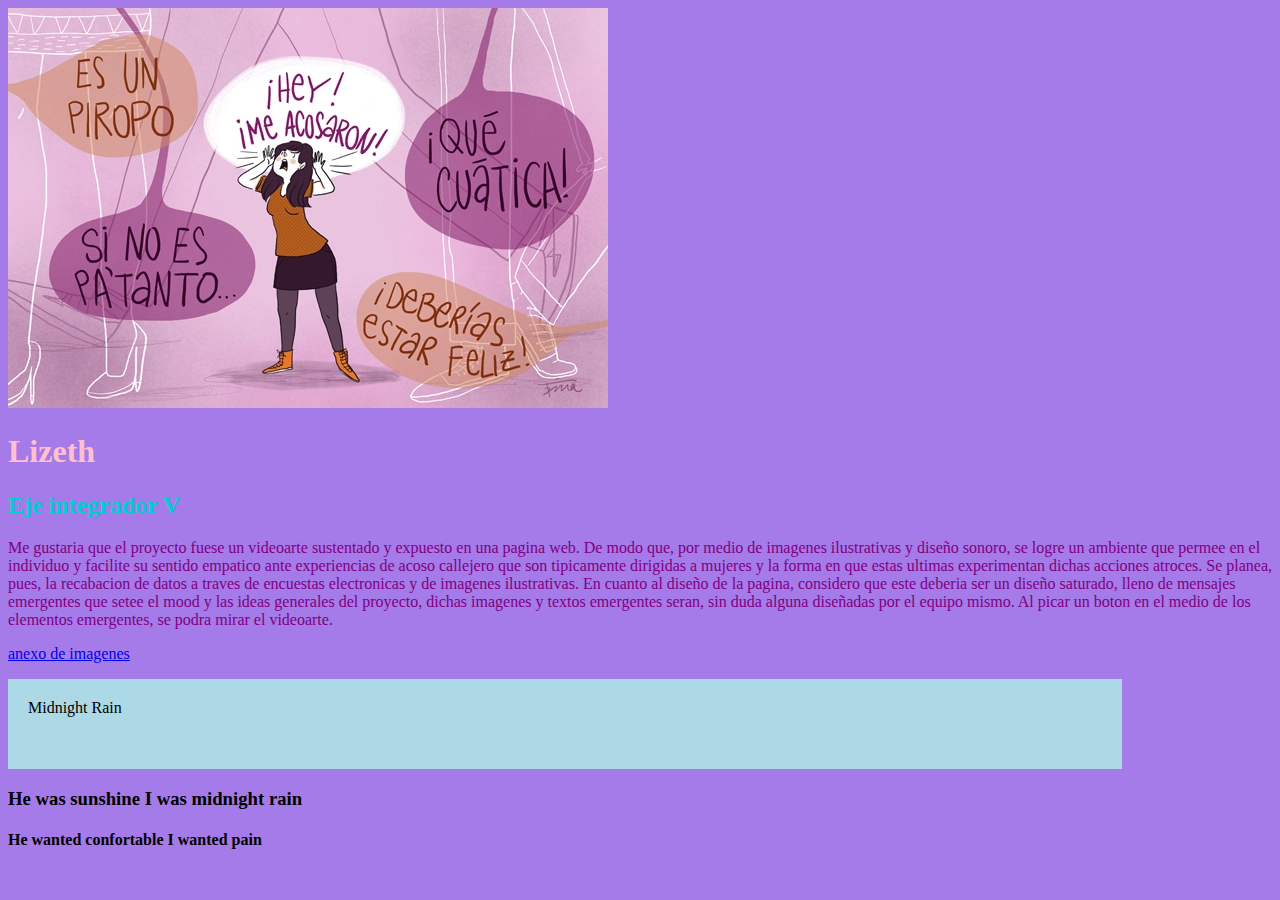
<file: index.html>
<!DOCTYPE html>
<html>

<head>
	<link rel="stylesheet" href="estilo/estilo.css">
</head>
	<meta name=¨viewport¨ content=width=device-width,initial-scale=1.0¨>
<link rel="stylesheet" href="estilo/estilo.css">

<style>
	div {
		width: 85%;
		height: 50px;
		background-color: lightblue;
		padding: 20px;
	}

	body {
		background-color: rgb(165, 122, 233);	
	}
</style>
<img src="imagen/acoso.jpg">

<body>
	<h1>Lizeth</h1>
	<h2>Eje integrador V</h1>
		<p>Me gustaria que el proyecto fuese un videoarte sustentado y expuesto en una pagina web. De modo que, por
			medio de imagenes ilustrativas y diseño sonoro, se logre un ambiente que permee en el individuo y facilite
			su sentido empatico ante experiencias de acoso callejero que son tipicamente dirigidas a mujeres y la forma
			en que estas ultimas experimentan dichas acciones atroces.
			Se planea, pues, la recabacion de datos a traves de encuestas electronicas y de imagenes ilustrativas.
			En cuanto al diseño de la pagina, considero que este deberia ser un diseño saturado, lleno de mensajes
			emergentes que setee el mood y las ideas generales del proyecto, dichas imagenes y textos emergentes seran,
			sin duda alguna diseñadas por el equipo mismo.
			Al picar un boton en el medio de los elementos emergentes, se podra mirar el videoarte.</p>
		<p><a href="html/anexo.html">anexo de imagenes</a></p>

		<div>Midnight Rain</div>
		<h3>He was sunshine I was midnight rain</h3>
		<h4> He wanted confortable I wanted pain</h4>
</body>

</html>
</file>
<file: estilo/estilo.css>
p{
	color:purple;
}
h1{
color:pink;
}
h2{
color:darkturquoise;
}

.box {
	width: 350px;
	height: 150px;
	margin: 10px;
	padding: 25px;
	border: 5px solid lightskyblue;
  }
</file>
